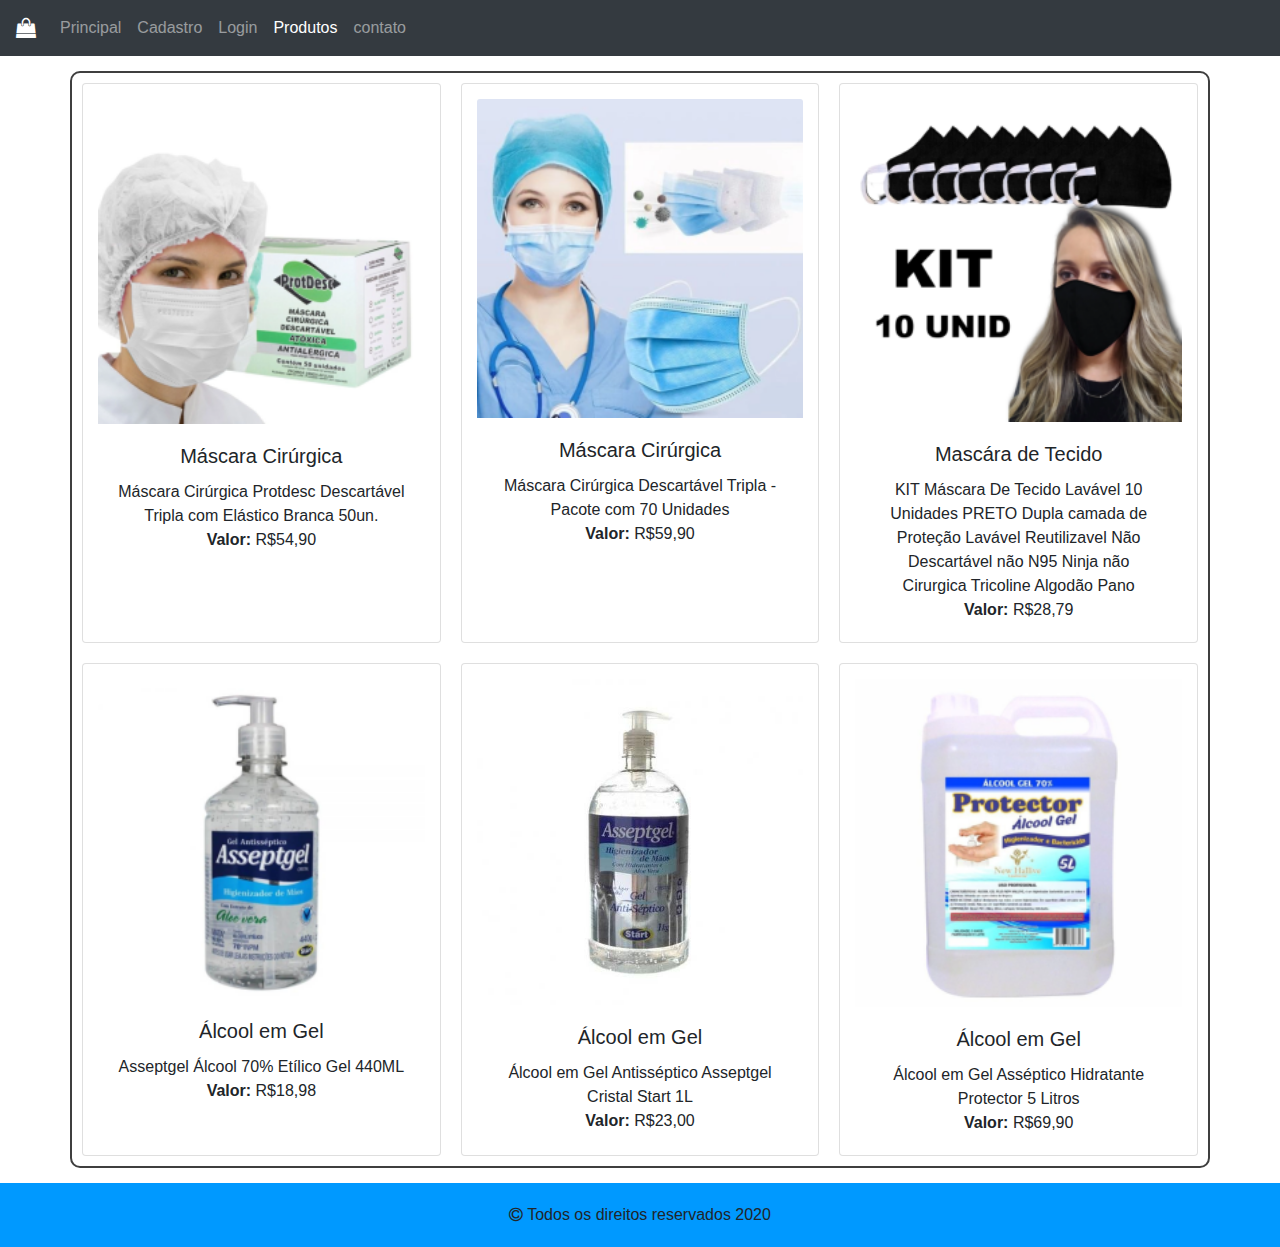
<file: produtos.html>
<!DOCTYPE html>
<html lang="pt-br">

<head>
    <meta charset="UTF-8">
    <meta name="viewport" content="width=device-width, initial-scale=1.0">
    <title>COVID SHOP</title>
    <!--CSS-->
    <link rel="stylesheet" href="bootstrap-4.5.2/css/bootstrap.min.css">
    <link rel="stylesheet" href="font-awesome-4.7.0/css/font-awesome.min.css">
    <link rel="stylesheet" href="css/estilo.css">

</head>

<body>
    <!--menu-->
    <nav class="navbar navbar-expand-md navbar-dark bg-dark">
        <a class="navbar-brand" href="index.html">
            <i class="fa fa-shopping-bag" aria-hidden="false"></i>
        </a>
        <button class="navbar-toggler" type="button" data-toggle="collapse" data-target="#navbarNav"
            aria-controls="navbarNav" aria-expanded="false" aria-label="Toggle navigation">
            <span class="navbar-toggler-icon"></span>
        </button>
        <div class="collapse navbar-collapse" id="navbarNav">
            <ul class="navbar-nav">
                <li class="nav-item">
                    <a class="nav-link" href="index.html">Principal</a>
                </li>
                <li class="nav-item">
                    <a class="nav-link" href="usuario.html">Cadastro</a>
                </li>
                <li class="nav-item">
                    <a class="nav-link" href="login.html">Login</a>
                </li>
                <li class="nav-item active">
                    <a class="nav-link" href="produtos.html">Produtos</a>
                </li>
                <li class="nav-item">
                    <a class="nav-link" href="contato.html">contato</a>
                </li>
            </ul>
        </div>
    </nav>

    <!--CONTEÚDO LISTA DE PRODUTOS-->
    <div class="container container-produtos">
        <div class="row">

            <div class="col-sm card">
                <img src="img/mask.png" alt="diamante" class="card-img-top">
                <div class="card-body">
                    <h5 class="card-title">
                        Máscara Cirúrgica</h5>
                    <p class="card-text">
                        Máscara Cirúrgica Protdesc Descartável Tripla com Elástico Branca 50un.
                        <br><b>Valor:</b> R$54,90
                    </p>
                </div>
            </div>
            <div class="col-sm card">
                <img src="img/mask1.png" alt="diamante" class="card-img-top">
                <div class="card-body">
                    <h5 class="card-title">
                        Máscara Cirúrgica</h5>
                    <p class="card-text">
                        Máscara Cirúrgica Descartável Tripla - Pacote com 70 Unidades
                        <br><b>Valor:</b> R$59,90
                    </p>
                </div>
            </div>
            <div class="col-sm card">
                <img src="img/mask2.png" alt="diamante" class="card-img-top">
                <div class="card-body">
                    <h5 class="card-title">
                        Mascára de Tecido</h5>
                    <p class="card-text">
                        KIT Máscara De Tecido Lavável 10 Unidades PRETO Dupla camada de Proteção Lavável Reutilizavel Não Descartável não N95 Ninja não Cirurgica Tricoline Algodão Pano
                        <br><b>Valor:</b> R$28,79
                    </p>
                </div>
            </div>
        </div>

        <div class="row">

            <div class="col-sm card">
                <img src="img/Álcool2.png" alt="diamante" class="card-img-top">
                <div class="card-body">
                    <h5 class="card-title">
                        Álcool em Gel</h5>
                    <p class="card-text">
                        Asseptgel Álcool 70% Etílico Gel 440ML
                        <br><b>Valor:</b> R$18,98
                    </p>
                </div>
            </div>

            <div class="col-sm card">
                <img src="img/Álcool1.jpg" alt="diamante" class="card-img-top">
                <div class="card-body">
                    <h5 class="card-title">
                        Álcool em Gel</h5>
                    <p class="card-text">
                        Álcool em Gel Antisséptico Asseptgel Cristal Start 1L
                        <br><b>Valor:</b> R$23,00
                    </p>
                </div>
            </div>

            <div class="col-sm card">
                <img src="img/Álcool3.png" alt="diamante" class="card-img-top">
                <div class="card-body">
                    <h5 class="card-title">
                        Álcool em Gel</h5>
                    <p class="card-text">
                        Álcool em Gel Asséptico Hidratante Protector 5 Litros
                        <br><b>Valor:</b> R$69,90
                    </p>
                </div>
            </div>
        </div>

    </div>

    <!--FOOTER-->
    <footer>
        <i class="fa fa-copyright" aria-hidden="true"></i>
        Todos os direitos reservados 2020
    </footer>

    <!--JS-->
    <script src="js/jquery-3.5.1.min.js"></script>
    <script src="bootstrap-4.5.2/js/bootstrap.min.js"></script>
</body>

</html>
</file>
<file: css/estilo.css>
.container-principal{
    margin-top: 15px;
    margin-bottom: 15px;
    height: 500px;
    border-radius: 10px;
}

.container-principaal{
    margin-top: 15px;
    margin-bottom: 15px;
    height: 170px;
    border-radius: 10px;
}

.container-usuario{
    margin-top: 15px;
    margin-bottom: 15px;
    border: 3px solid rgb(63, 63, 63);
    border-radius: 10px;
    max-width: 500px;
}

.container-conteudo-contato{
    margin-top: 15px;
    margin-bottom: 15px;
    border: 1px solid #1e1f20;
    border-radius: 10px;
    max-width: 300px;
}

.container-produtos{
    margin-top: 15px;
    margin-bottom: 15px;
    border: 2px solid rgb(63, 63, 63);
    border-radius: 10px;
}

.container-contato{
    padding: 8px;
    background-color: rgb(33, 29, 41);
    color: white;

}
.contato-titulo{
    color: rgb(0, 153, 255);
    font-weight: bold;
    width: 100%;
}

.contato-dado{
    width: 100%;
}

footer{
    background-color: rgb(0, 153, 255);
    text-align: center;
    padding: 20px;
}

.div-titulo{
    background-color:rgb(63, 63, 63);
    color: rgb(0, 153, 255);
    margin: 5px;
    padding: 10px;
    border-radius: 10px;
    text-align: center;
}

.btn-controle{
    width: 49%;
}

img{
   margin-top: 15px;
}

.card{
    margin: 10px;
    text-align: center;
}

textarea{
    width: 100%;
    
}
</file>
